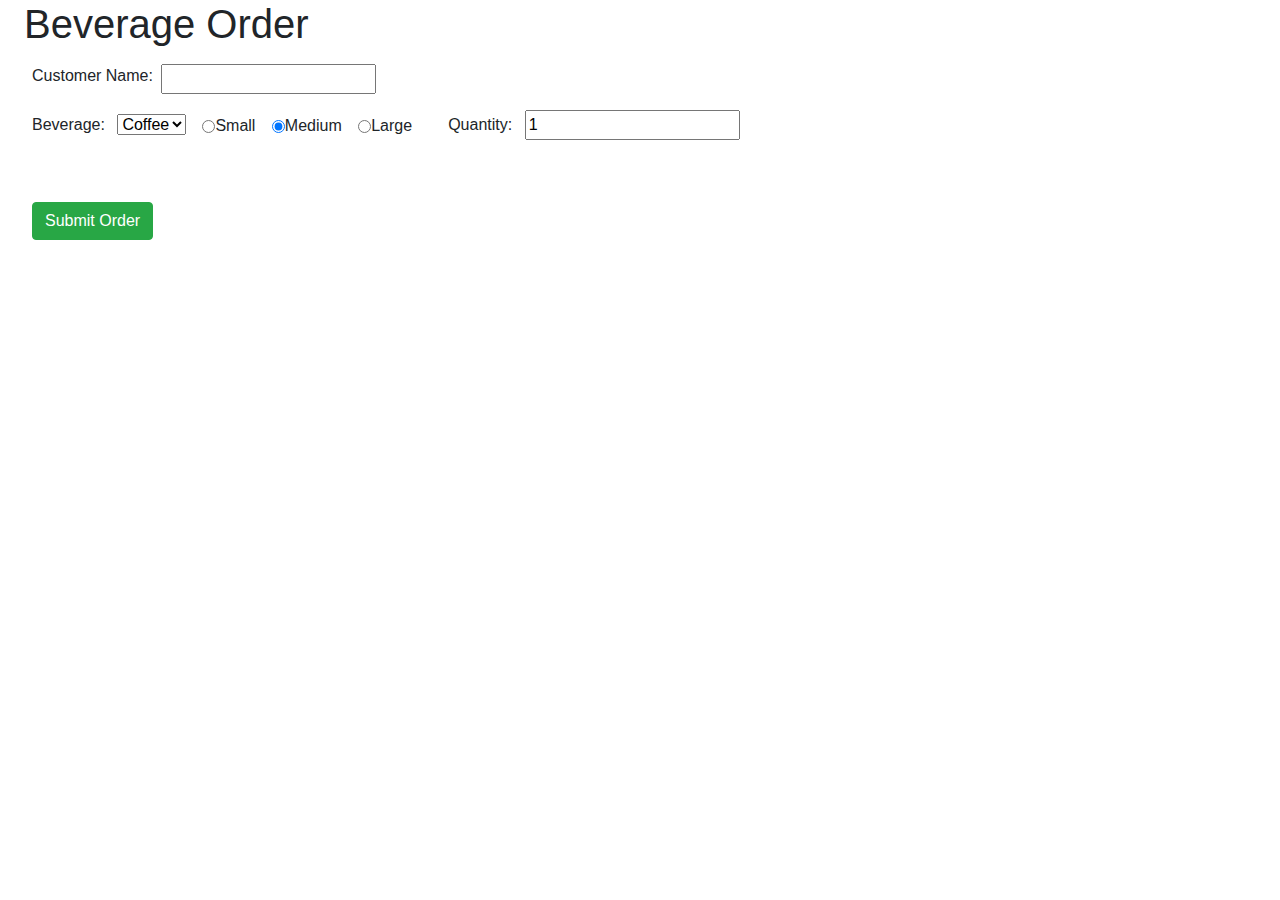
<file: Lab 3/wwwroot/index.html>
﻿<!DOCTYPE html>
<html>
<head>
    <meta charset="utf-8">
    <title>Lab 3</title>
    <link href="https://maxcdn.bootstrapcdn.com/bootstrap/4.0.0/css/bootstrap.min.css" rel="stylesheet">
    <script src="formCalc.js">
    </script>
    <script src="moment.js">
    </script>
</head>

<body>
    <h1 class="ml-4">Beverage Order</h1>
    <form class="ml-4">
        <div class="row ml-2 mb-3 mt-3">
            Customer Name: <input class="ml-2" id="name" size="20" type="text">
        </div>
        <div class="row ml-2">
            <div id="beveragetype">
                Beverage: <select class="ml-2 mt-1" id="dropdown">
                    <option value="0">
                        Coffee
                    </option>
                    <option value="1">
                        Tea
                    </option>
                    <option value="2">
                        Beer
                    </option>
                    <option value="3">
                        Wine
                    </option>
                </select>
            </div>
            <div class="ml-3 mt-1" id="size">
                <div class="form-check form-check-inline">
                    <input name="drinkSize" type="radio" value="0"> Small
                </div>
                <div class="form-check form-check-inline">
                    <input checked name="drinkSize" type="radio" value="1"> Medium
                </div>
                <div class="form-check form-check-inline">
                    <input name="drinkSize" type="radio" value="2"> Large
                </div>
            </div>
            <div class="ml-4" id="quantity">
                Quantity: <input class="ml-2" id="amount" min="1" type="number" value="1">
            </div>
        </div>
        <div class="ml-2" id="bDay">
            Birthdate: <input class="ml-2 mt-3" id="date" type="date">
        </div>
        <div class="row ml-2 mt-3">
            <input class="btn btn-success" id="btn" type="button" value="Submit Order">
        </div>
    </form>
    <div class="row">
        <div class="container border border-dark p-1 w-50" id="receipt">
            <div class="row">
                <h5 class="container text-center" id="output1"></h5>
            </div>
            <div class="row">
                <span class="container text-center" id="output2"></span>
            </div>
            <div class="row">
                <span class="container text-center" id="output3"></span>
            </div>
        </div>
    </div>
</body>

</html>
</file>
